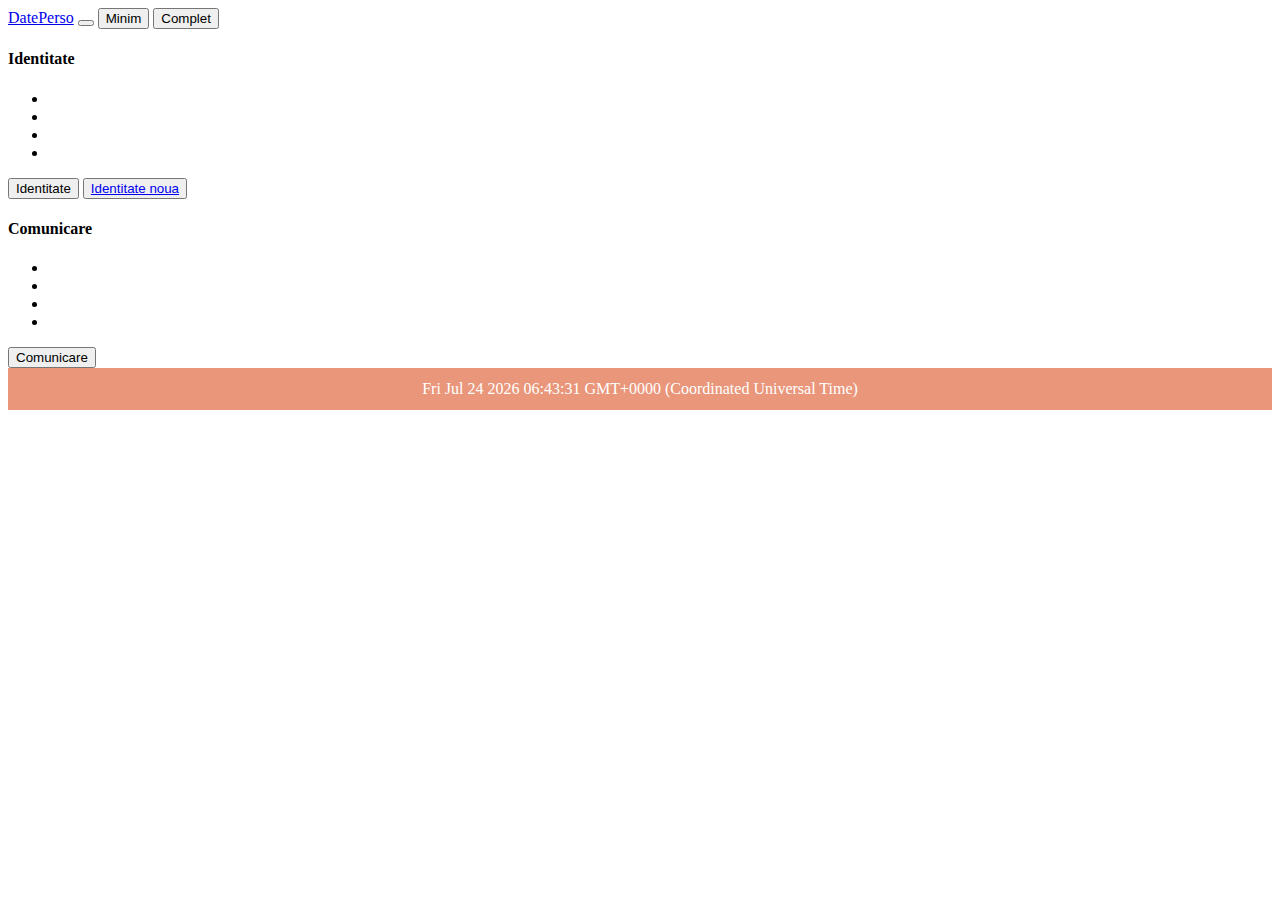
<file: index.html>
<!DOCTYPE html>
<html lang="en">
<head>
    <meta charset="UTF-8">
    <meta name="viewport" content="width=device-width, initial-scale=1.0">
    <link rel="stylesheet" href="css/style.css">
    
    <link href="https://cdn.jsdelivr.net/npm/bootstrap@5.3.2/dist/css/bootstrap.min.css" rel="stylesheet" integrity="sha384-T3c6CoIi6uLrA9TneNEoa7RxnatzjcDSCmG1MXxSR1GAsXEV/Dwwykc2MPK8M2HN" crossorigin="anonymous">
    <script src="https://cdn.jsdelivr.net/npm/bootstrap@5.3.2/dist/js/bootstrap.bundle.min.js" integrity="sha384-C6RzsynM9kWDrMNeT87bh95OGNyZPhcTNXj1NW7RuBCsyN/o0jlpcV8Qyq46cDfL" crossorigin="anonymous"></script>
    <!-- <link rel="script" href="script/main.js"> -->
    <title>DatePerso</title>
</head>
<body>
    <div class="navbar navbar-expand-lg navbar-light bg-light">
        <a class="navbar-brand" href="index.html">DatePerso</a>
        <button class="navbar-toggler" type="button" data-toggle="collapse" data-target="#navbarSupportedContent" aria-controls="navbarSupportedContent" aria-expanded="false" aria-label="Toggle navigation">
          <span class="navbar-toggler-icon"></span>
        </button>
        <button class="btn btn-outline-success my-2 my-sm-0" onclick="displayMinim()">Minim</button>
        <button class="btn btn-outline-danger my-2 my-sm-0" onclick="displayComplete()">Complet</button>
       
        </div>
        
    </div>
    <div class="container">
        
        <div class="card-deck mb-3 text-center">
            
            <!-- Identitate starts here -->
            <div id="identitate" class="card mb-3 box-shadow">
              <div class="card-header">
                <h4 class="my-0 font-weight-normal">Identitate</h4>
              </div>
              <div class="card-body">
                <ul class="list-unstyled mt-3 mb-4">
                  <li></li>
                  <li></li>
                  <li></li>
                  <li></li>
                </ul>
                <button type="button" class="btn btn-lg btn-block btn-outline-primary">Identitate</button>
                <button type="button" class="btn btn-lg btn-block btn-outline-secondary">
                  <a href="views/identitate.html" class="btn btn-success">Identitate noua</a>
                
                </button>
                
              </div>
            </div>
            <!-- Comunicare starts here -->
            <div id="comunicare" class="card mb-3 box-shadow ">
              <div class="card-header">
                <h4 class="my-0 font-weight-normal">Comunicare</h4>
              </div>
              <div class="card-body">
                <ul class="list-unstyled mt-3 mb-4">
                  <li></li>
                  <li></li>
                  <li></li>
                  <li></li>
                </ul>
                <button type="button" class="btn btn-lg btn-block btn-secondary">Comunicare</button>
              </div>
            </div>
            <!-- Hidden options starts here -->
            <div id="hidediv" class="hide">
                <!-- Experienta starts here -->    
                <div id="experienta" class="card mb-3 box-shadow">
                <div class="card-header">
                    <h4 class="my-0 font-weight-normal">Experienta</h4>
                </div>
                <div class="card-body">
                    <ul class="list-unstyled mt-3 mb-4">
                    <li></li>
                    <li></li>
                    <li></li>
                    <li></li>
                    </ul>
                    <button type="button" class="btn btn-lg btn-block btn-success">Experienta</button>
                </div>
            </div>
                <!-- Hobby starts here -->
                <div id="hobby" class="card mb-3 box-shadow">
                    <div class="card-header">
                    <h4 class="my-0 font-weight-normal">Hobby</h4>
                    </div>
                    <div class="card-body">
                    <ul class="list-unstyled mt-3 mb-4">
                        <li></li>
                        <li></li>
                        <li></li>
                        <li></li>
                    </ul>
                    <button type="button" class="btn btn-lg btn-block btn-warning">Hobby</button>
                    </div>
                </div>
        </div>
    </div>
        </div>
        <script src="script/main.js"></script>
        <footer>
            <div>
                <p id="date">
                    Today is: 
                        <script>               
                            currentDate()
                        </script>
                </p>
            </div>
        </footer>
  </div>
    
    
</body>
</html>
</file>
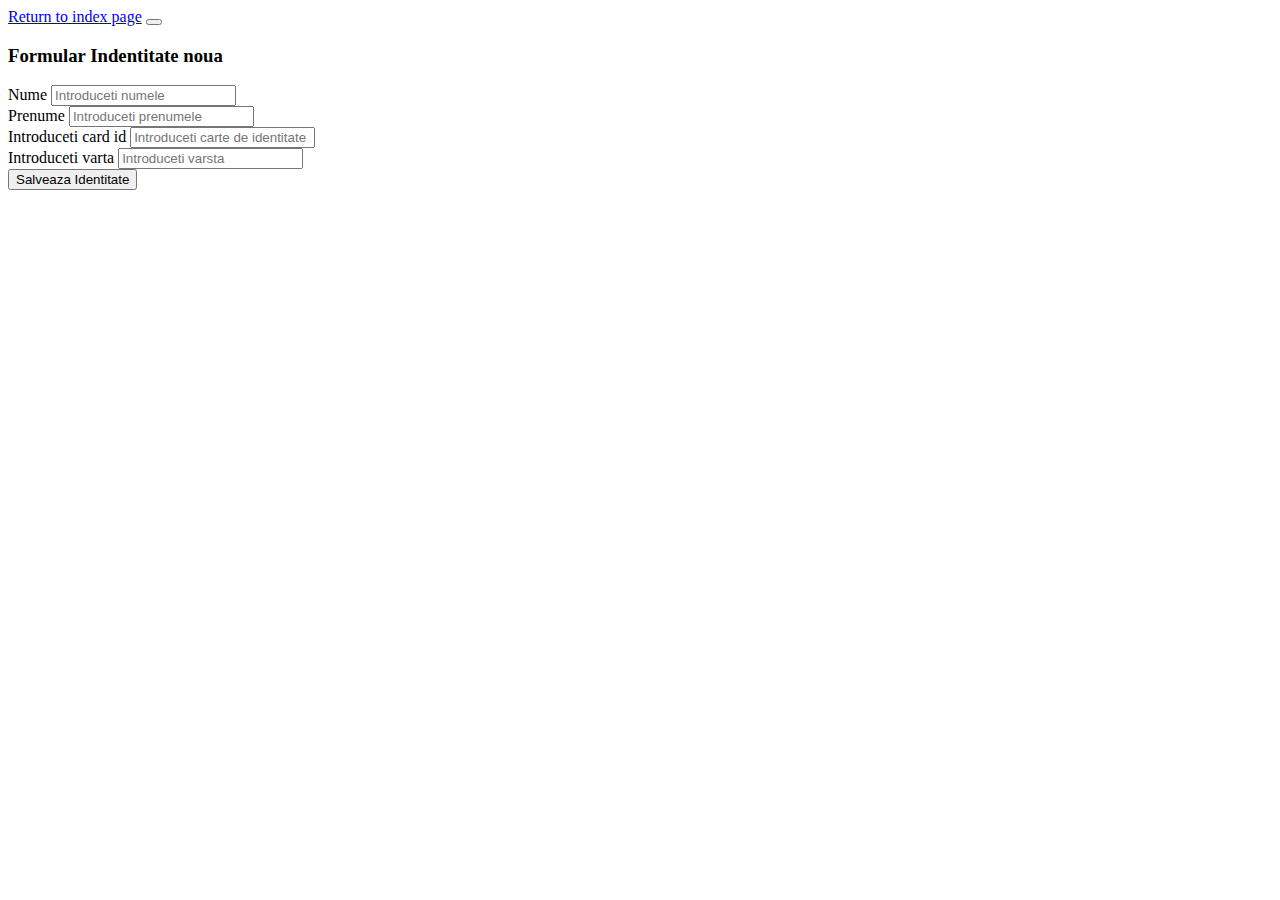
<file: views/identitate.html>
<!DOCTYPE html>
<html lang="en">
<head>
    <meta charset="UTF-8">
    <meta name="viewport" content="width=device-width, initial-scale=1.0">
    <link rel="stylesheet" href="../css/style.css">
    
    <link href="https://cdn.jsdelivr.net/npm/bootstrap@5.3.2/dist/css/bootstrap.min.css" rel="stylesheet" integrity="sha384-T3c6CoIi6uLrA9TneNEoa7RxnatzjcDSCmG1MXxSR1GAsXEV/Dwwykc2MPK8M2HN" crossorigin="anonymous">
    <script src="https://cdn.jsdelivr.net/npm/bootstrap@5.3.2/dist/js/bootstrap.bundle.min.js" integrity="sha384-C6RzsynM9kWDrMNeT87bh95OGNyZPhcTNXj1NW7RuBCsyN/o0jlpcV8Qyq46cDfL" crossorigin="anonymous"></script>
    <title>Identitate noua</title>
</head>
<body>
    <div class="navbar navbar-expand-lg navbar-light bg-light">
        <a class="navbar-brand" href="../index.html">Return to index page</a>
        <button class="navbar-toggler" type="button" data-toggle="collapse" data-target="#navbarSupportedContent" aria-controls="navbarSupportedContent" aria-expanded="false" aria-label="Toggle navigation">
          <span class="navbar-toggler-icon"></span>
        </button>
               
        </div>
        
    </div>
    <div class="container">
        <h3>Formular Indentitate noua</h3>
        <div class="identiateform">
            <div class="mb-3">
                <label for="nume" class="form-label">Nume</label>
                <input type="text" class="form-control" id="nume" placeholder="Introduceti numele">
              </div>
              <div class="mb-3">
                <label for="prenume" class="form-label">Prenume</label>
                <input type="text" class="form-control" id="prenume" placeholder="Introduceti prenumele">
              </div>
              <div class="mb-3">
                <label for="cardid" class="form-label">Introduceti card id</label>
                <input type="text" class="form-control" id="cardid" placeholder="Introduceti carte de identitate">
              </div>
              <div class="mb-3">
                <label for="varsta" class="form-label">Introduceti varta</label>
                <input type="text" class="form-control" id="varsta" placeholder="Introduceti varsta">
              </div>
              <div class="mb-3">
                <button type="button" class="btn btn-lg btn-block btn-outline-success" onclick="saveIdentitate()">Salveaza Identitate</button>
              </div>


        </div>
    </div>
    <script src="../script/main.js"></script>
</body>
</html>
</file>
<file: css/style.css>
.hide {
    display: none;
}

footer {
    text-align: center;
    padding: 2px;
    background-color: DarkSalmon;
    color: white;
}    

#date {
    margin: 10px;  
}
</file>
